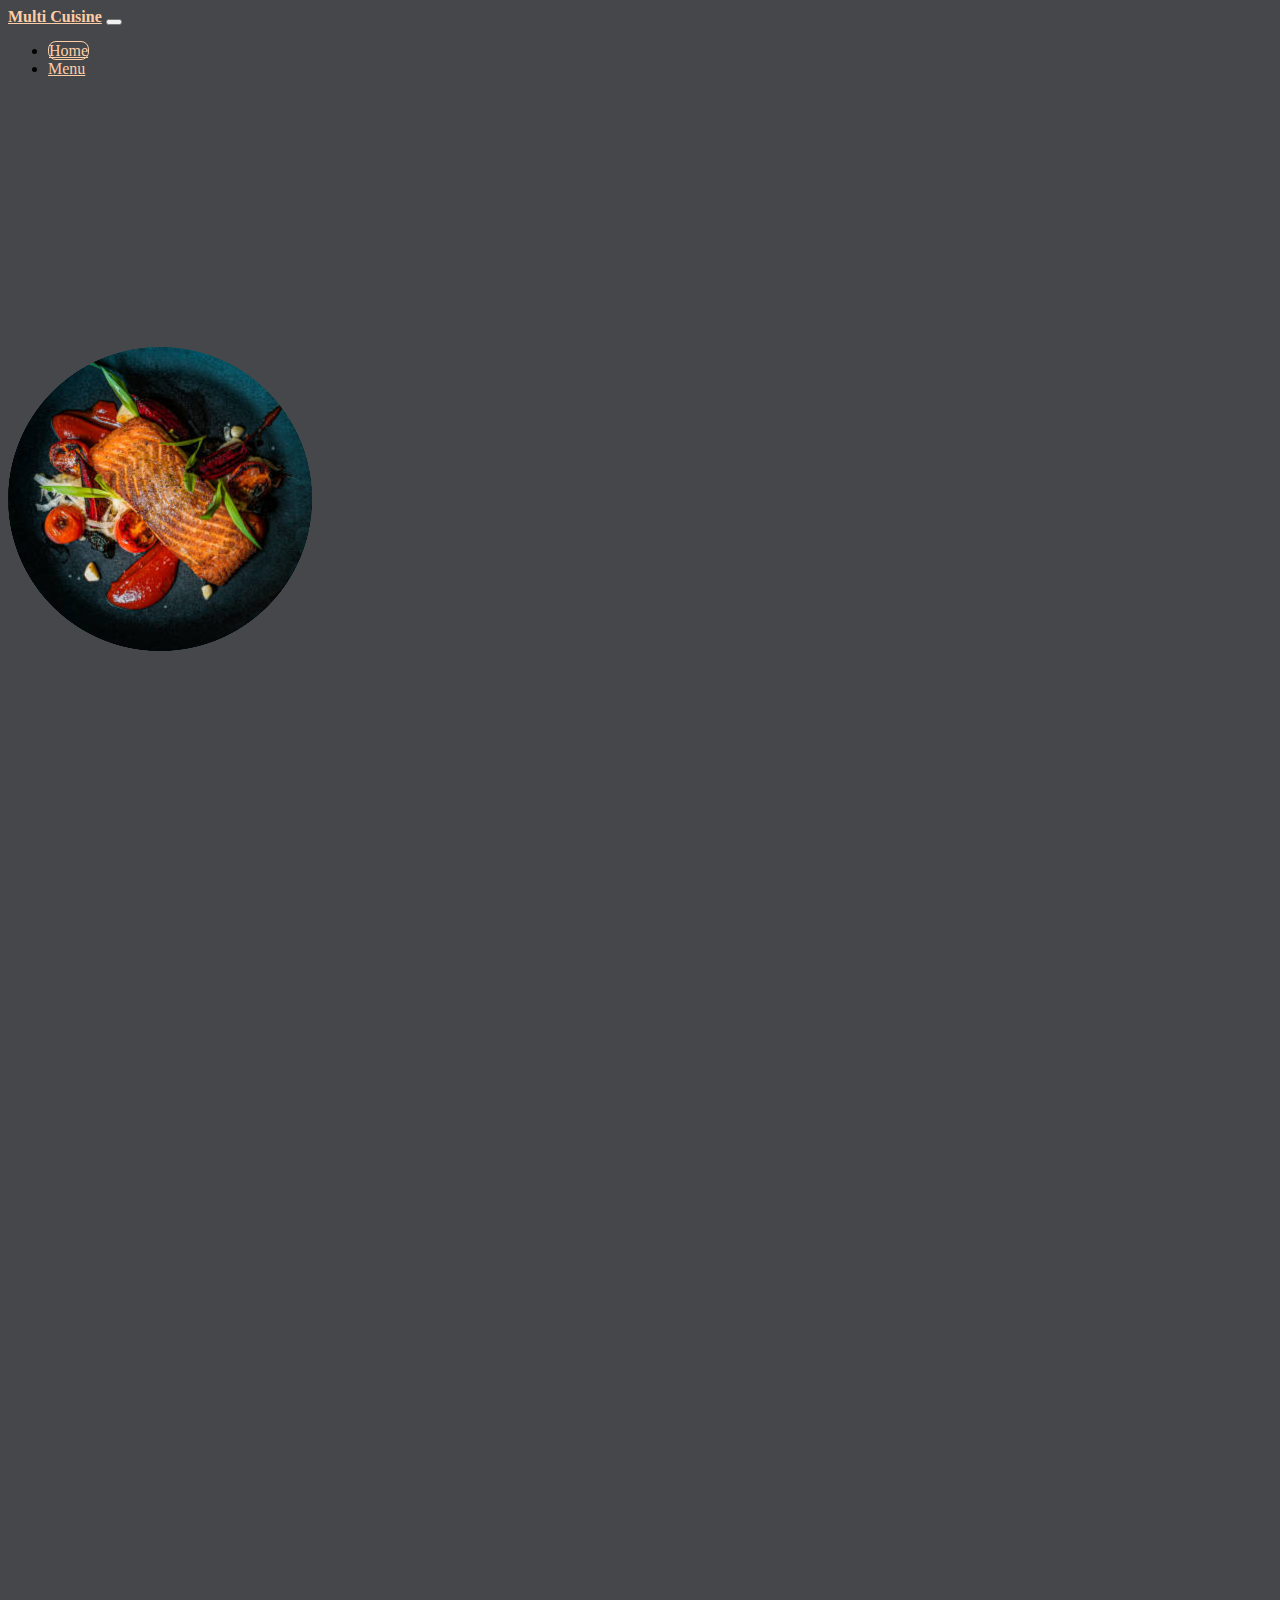
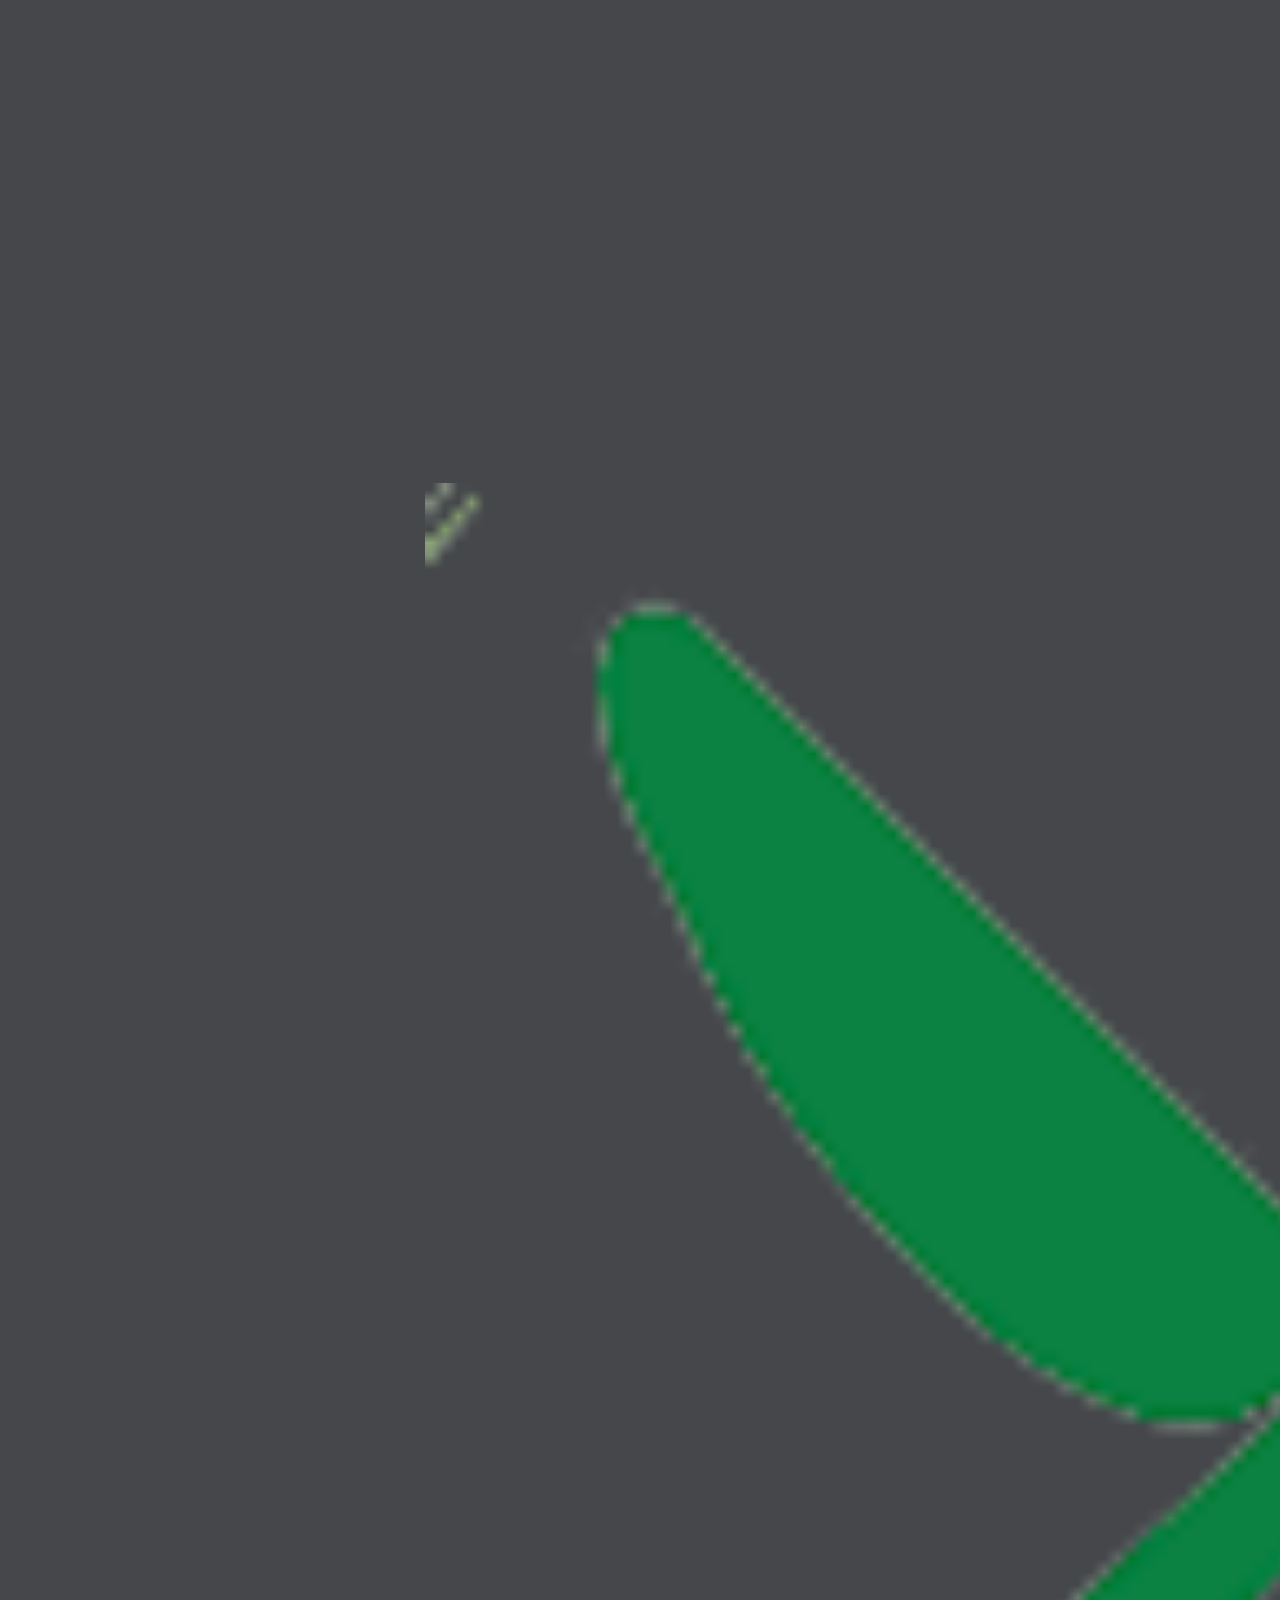
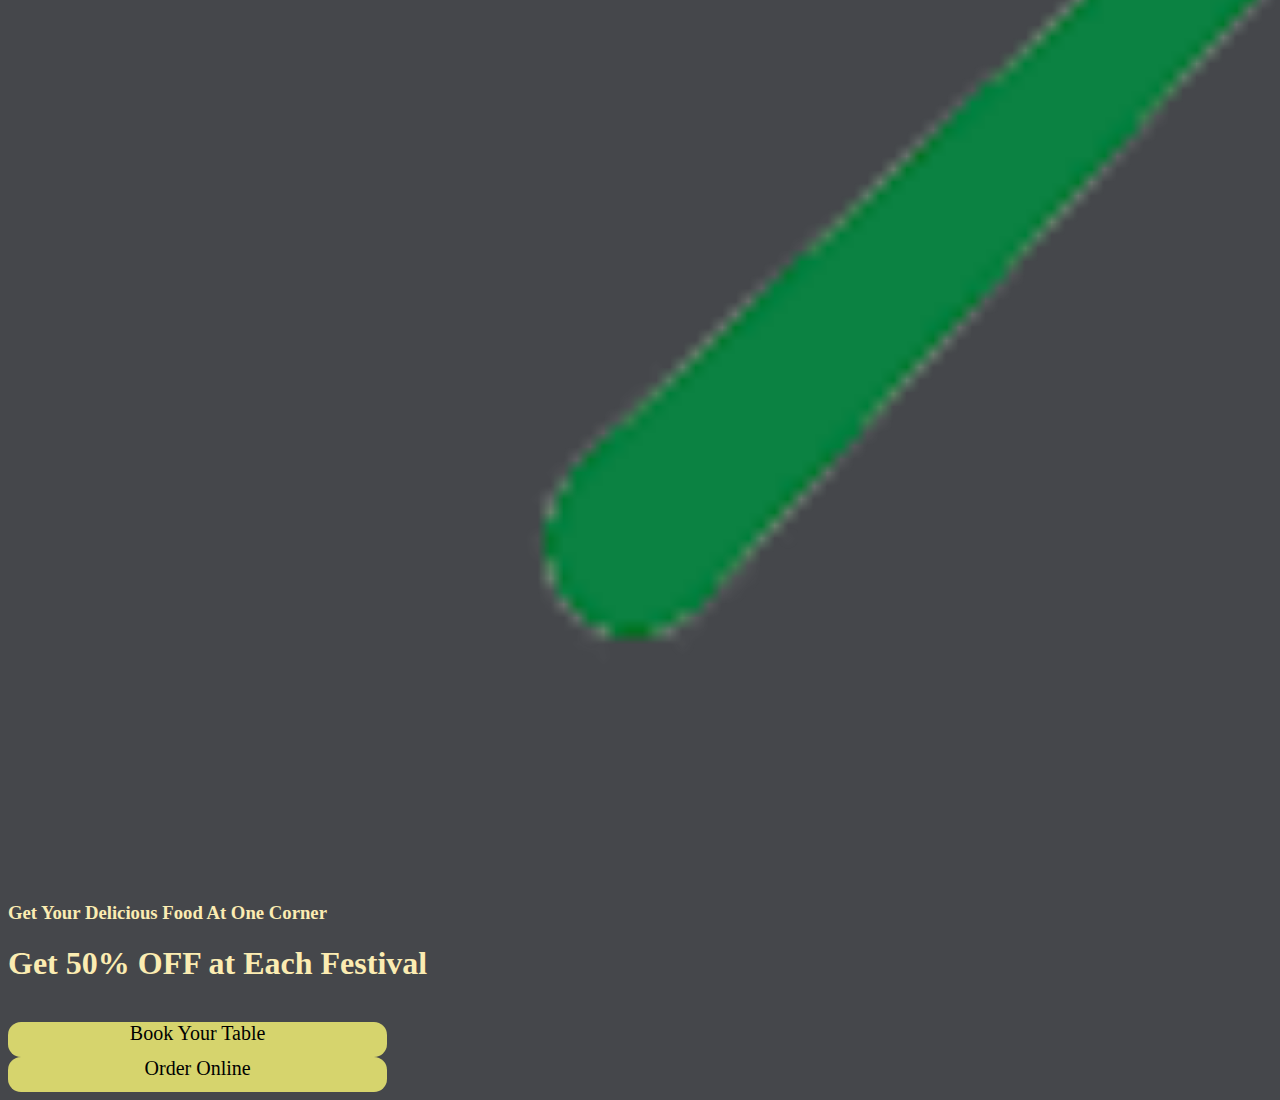
<file: index.html>
<!doctype html>
<html lang="en">
  <head>
    <meta charset="utf-8">
    <meta name="viewport" content="width=device-width, initial-scale=1">
    <title>Home Page</title>
    
    <link href="https://cdn.jsdelivr.net/npm/bootstrap@5.3.2/dist/css/bootstrap.min.css" rel="stylesheet" integrity="sha384-T3c6CoIi6uLrA9TneNEoa7RxnatzjcDSCmG1MXxSR1GAsXEV/Dwwykc2MPK8M2HN" crossorigin="anonymous">
    <link rel="stylesheet" href="./css/home.css">
  </head>
  <body>
    <!-- Navbar starts -->
    <nav class="navbar navbar-expand-lg bg-body-tertiary" style="background-color: transparent !important;">
        <div class="container-fluid">
          <a class="navbar-brand" href="#" style="color: #FECDA6"><b>Multi Cuisine</b></a>
          <button class="navbar-toggler" type="button" data-bs-toggle="collapse" data-bs-target="#navbarSupportedContent" aria-controls="navbarSupportedContent" aria-expanded="false" aria-label="Toggle navigation">
            <span class="navbar-toggler-icon"></span>
          </button>
          <div class="collapse navbar-collapse" id="navbarSupportedContent">
            <ul class="navbar-nav me-auto mb-2 mb-lg-0">
              <li class="nav-item">
                <a class="nav-link" style="border: 1px solid #FECDA6 !important; border-radius: 8px !important;" id="navbar-item-custom" aria-current="page" href="./index.html">Home</a>
              </li>
              <li class="nav-item">
                <a class="nav-link" id="navbar-item-custom" aria-current="page" href="./pages/menu.html">Menu</a>
              </li>
          </div>
        </div>
      </nav>
    <!-- Navbar ends -->

    <!-- Start of images and content section -->
    <div class="d-flex justify-content-around">
        <div class="img-container">
            <img src="./dishPlate.png" id="plate-img" alt="">
        </div>
        <div>
            <img src="./images/spoonAndFork.png" alt="" class="spooon-anf-fork">
        </div>
        <div class="home-content-container">
            <span id="home-content">
                <h3>Get Your Delicious Food At One Corner</h3>
                <h1>Get 50% OFF at Each Festival</h1>
            </span>
            <br>
            <div class="d-flex justify-content-around">
                <div class="book-table-btn">Book Your Table</div>
                <div></div>
                <div class="order-btn">Order Online</div>
            </div>
        </div>
    </div>
    <!-- End of images and content section -->

    <script src="https://cdn.jsdelivr.net/npm/bootstrap@5.3.2/dist/js/bootstrap.bundle.min.js" integrity="sha384-C6RzsynM9kWDrMNeT87bh95OGNyZPhcTNXj1NW7RuBCsyN/o0jlpcV8Qyq46cDfL" crossorigin="anonymous"></script>
  </body>
</html>
</file>
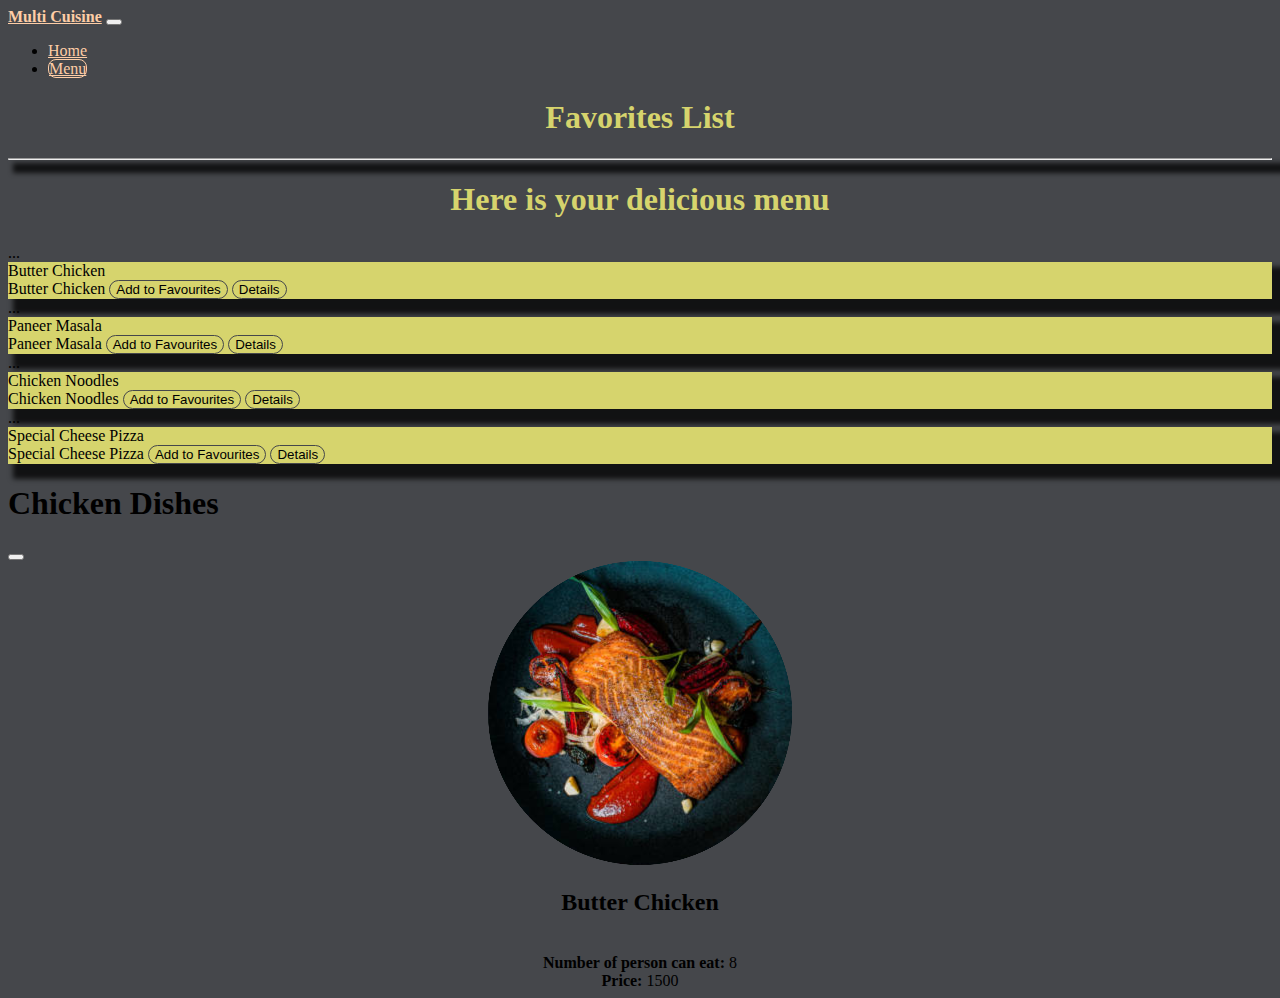
<file: pages/menu.html>
<!doctype html>
<html lang="en">
  <head>
    <meta charset="utf-8">
    <meta name="viewport" content="width=device-width, initial-scale=1">
    <title>Menu Page</title>
    <link href="https://cdn.jsdelivr.net/npm/bootstrap@5.3.2/dist/css/bootstrap.min.css" rel="stylesheet" integrity="sha384-T3c6CoIi6uLrA9TneNEoa7RxnatzjcDSCmG1MXxSR1GAsXEV/Dwwykc2MPK8M2HN" crossorigin="anonymous">
    <link rel="stylesheet" href="../css/menu.css">
    <link rel="stylesheet" href="../css/common.css">
  </head>
  <body>
    <!-- Navbar starts -->
    <nav class="navbar navbar-expand-lg bg-body-tertiary" style="background-color: transparent !important;">
        <div class="container-fluid">
          <a class="navbar-brand" href="#" style="color: #FECDA6"><b>Multi Cuisine</b></a>
          <button class="navbar-toggler" type="button" data-bs-toggle="collapse" data-bs-target="#navbarSupportedContent" aria-controls="navbarSupportedContent" aria-expanded="false" aria-label="Toggle navigation">
            <span class="navbar-toggler-icon"></span>
          </button>
          <div class="collapse navbar-collapse" id="navbarSupportedContent">
            <ul class="navbar-nav me-auto mb-2 mb-lg-0">
              <li class="nav-item">
                <a class="nav-link" id="navbar-item-custom" aria-current="page" href="../index.html">Home</a>
              </li>
              <li class="nav-item">
                <a class="nav-link" style="border: 1px solid #FECDA6 !important; border-radius: 8px !important;" id="navbar-item-custom" class="custom-active" aria-current="page" href="./pages/menu.html">Menu</a>
              </li>
          </div>
        </div>
      </nav>
    <!-- Navbar ends -->
    
    <!-- Favorite item list starts over here -->
    <center><h1 style="color: #D6D46D">Favorites List</h1></center>
    <div class="container shadow-lg p-3 mb-5 bg-body-tertiary rounded menu-item" style="background-color: #D6D46D !important">
      <h3 id="favoriteList"></h3>
    </div>
    <!-- Favorite item list ends over here -->

    <hr style="color: #D6D46D">

    <!-- Start of Menu List -->
    <center><h1 style="color: #D6D46D">Here is your delicious menu</h1></center>
    <div class="container menu-container">
        <div class="d-flex justify-content-around">...</div>
        <div class="shadow-lg p-3 mb-5 bg-body-tertiary rounded menu-item" style="background-color: #D6D46D !important">
            <div class="d-flex justify-content-between">
                <div>Butter Chicken</div>
                <div></div>
                <div>
                    <span id="hide-custom">Butter Chicken</span>
                    <button id="add-to-favourites-btn" class="addToFavorite">Add to Favourites</button>
                    <button id="details-btn" data-bs-toggle="modal" data-bs-target="#exampleModal">Details</button>
                </div>
            </div>
        </div>
        <div class="d-flex justify-content-around">...</div>
        <div class="shadow-lg p-3 mb-5 bg-body-tertiary rounded menu-item" style="background-color: #D6D46D !important">
            <div class="d-flex justify-content-between">
                <div>Paneer Masala</div>
                <div></div>
                <div>
                  <span id="hide-custom">Paneer Masala</span>
                    <button id="add-to-favourites-btn" class="addToFavorite">Add to Favourites</button>
                    <button id="details-btn" data-bs-toggle="modal" data-bs-target="#exampleModal">Details</button>
                </div>
            </div>
        </div>
        <div class="d-flex justify-content-around">...</div>
        <div class="shadow-lg p-3 mb-5 bg-body-tertiary rounded menu-item" style="background-color: #D6D46D !important">
            <div class="d-flex justify-content-between">
                <div>Chicken Noodles</div>
                <div></div>
                <div>
                  <span id="hide-custom">Chicken Noodles</span>
                    <button id="add-to-favourites-btn" class="addToFavorite">Add to Favourites</button>
                    <button id="details-btn" data-bs-toggle="modal" data-bs-target="#exampleModal">Details</button>
                </div>
            </div>
        </div>
        <div class="d-flex justify-content-around">...</div>
        <div class="shadow-lg p-3 mb-5 bg-body-tertiary rounded menu-item" style="background-color: #D6D46D !important">
            <div class="d-flex justify-content-between">
                <div>Special Cheese Pizza</div>
                <div></div>
                <div>
                  <span id="hide-custom">Special Cheese Pizza</span>
                    <button id="add-to-favourites-btn" class="addToFavorite">Add to Favourites</button>
                    <button id="details-btn" data-bs-toggle="modal" data-bs-target="#exampleModal">Details</button>
                </div>
            </div>
        </div>
    </div>
    <!-- End of Menu List -->

    <!-- Start Of Static Modal -->
    <div class="modal fade" id="exampleModal" tabindex="-1" aria-labelledby="exampleModalLabel" aria-hidden="true">
        <div class="modal-dialog modal-dialog-centered">
          <div class="modal-content">
            <div class="modal-header">
              <h1 class="modal-title fs-5" id="exampleModalLabel">Chicken Dishes</h1>
              <button type="button" class="btn-close" data-bs-dismiss="modal" aria-label="Close"></button>
            </div>
            <div class="modal-body">
              <center>
                <img src="../dishPlate.png" alt="">
                <h2>Butter Chicken</h2><br>
                <b>Number of person can eat: </b>8 <br>
                <b>Price: </b>1500

              </center>

            </div>
          </div>
        </div>
      </div>
    <!-- End Of Static Modal -->
    <script src="https://cdn.jsdelivr.net/npm/bootstrap@5.3.2/dist/js/bootstrap.bundle.min.js" integrity="sha384-C6RzsynM9kWDrMNeT87bh95OGNyZPhcTNXj1NW7RuBCsyN/o0jlpcV8Qyq46cDfL" crossorigin="anonymous"></script>
    <script src="../js/favorite.js"></script>
  </body>
</html>
</file>
<file: css/home.css>
body{
    background-color: #45474B;
    background-size: cover;
}


#navbar-item-custom{
    color: #FECDA6;
}
#navbar-item-custom:hover{
    background-color: #FECDA6 !important;
    color: #45474B !important;
    border-radius: 8px;
}

#plate-img{
    padding-top: 20%;
    height: 135%;
}

#home-content{
    padding-top: 35%;
    color: #FBECB2;
}

.home-content-container{
    padding-top: 15%;
}

.book-table-btn{
    text-align: center;
    font-size: 20px;
    border-radius: 13px;
    height: 35px;
    width: 30%;
    background-color: #D6D46D;
}

.book-table-btn:hover{
    cursor: pointer;
    background-color: #45474B;
    color: #D6D46D;
    /* text-decoration: underline; */
    border: 1px solid #D6D46D;
}

.order-btn{
    text-align: center;
    font-size: 20px;
    border-radius: 13px;
    height: 35px;
    width: 30%;
    background-color: #D6D46D;
}

.order-btn:hover{
    cursor: pointer;
    background-color: #45474B;
    color: #D6D46D;
    /* text-decoration: underline; */
    border: 1px solid #D6D46D;
}

.spooon-anf-fork{
    padding-left: 33%;
    width: 145%;
    height: 100%;
    padding-top: 113%;
}
</file>
<file: css/menu.css>
body{
    background-color: #45474B;
    background-size: cover;
}


#navbar-item-custom{
    color: #FECDA6;
}
#navbar-item-custom:hover{
    background-color: #FECDA6 !important;
    color: #45474B !important;
    border-radius: 8px;
}

.menu-item{
    box-shadow: 10px 10px 5px 5px rgba(0,0,0,0.75) !important; 
    -webkit-box-shadow: 10px 10px 5px 5px rgba(0,0,0,0.75) !important;
    -moz-box-shadow: 10px 10px 5px 5px rgba(0,0,0,0.75) !important;
}

.menu-container{
    margin-top: 2%; 
}

#details-btn{
    border: 1px solid #45474B;
    background-color: #D6D46D;
    border-radius: 13px;
}

#add-to-favourites-btn{
    border: 1px solid #45474B;
    background-color: #D6D46D;
    border-radius: 13px;
}

#details-btn:hover{
    background-color: #45474B;
    color: #D6D46D;
}

#add-to-favourites-btn:hover{
    background-color: #45474B;
    color: #D6D46D;   
}
</file>
<file: css/common.css>
.custom-active{
    border: 1px solid #FECDA6 !important;
    border-radius: 8px !important;
}
</file>
